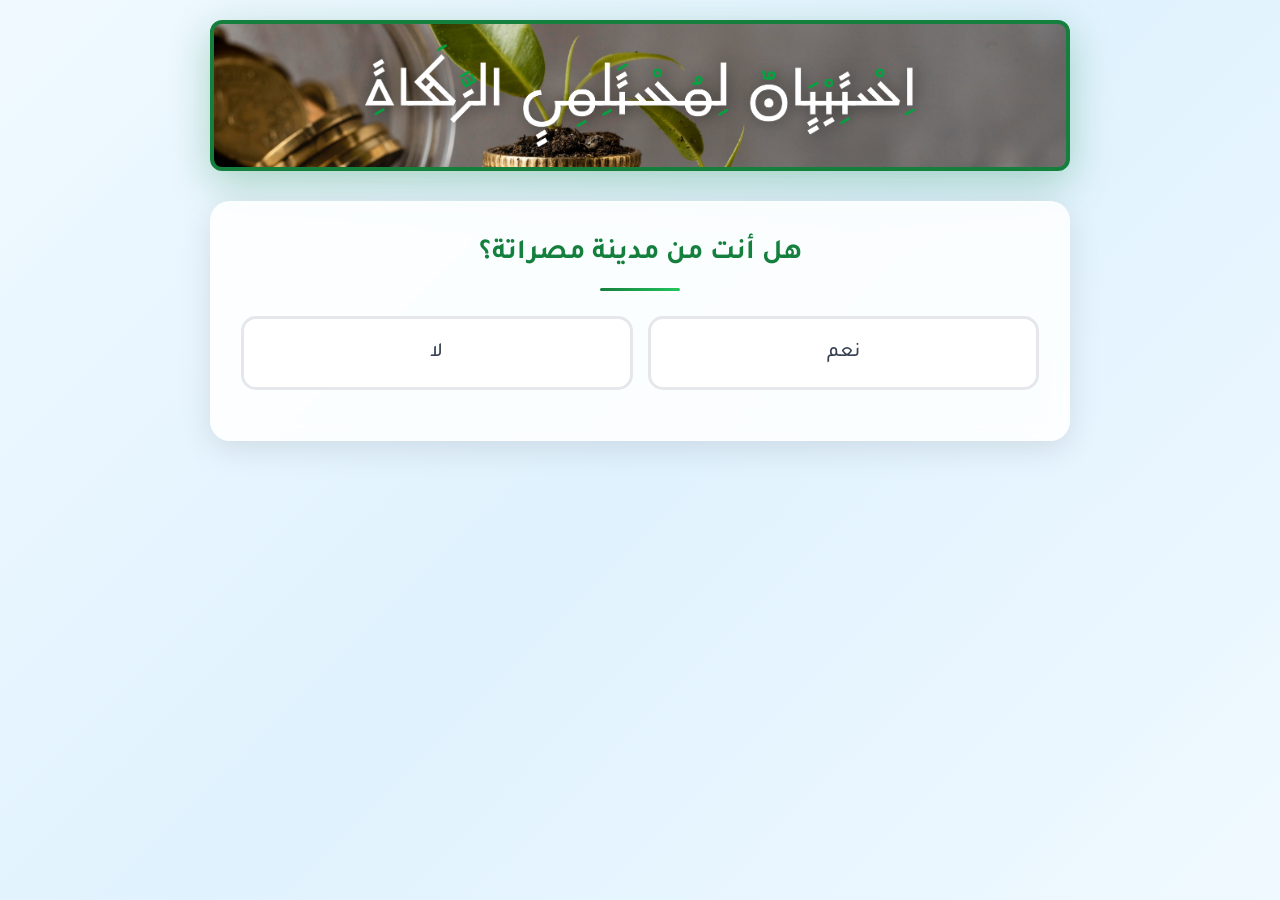
<file: index.html>
<!DOCTYPE html>
<html lang="ar" dir="rtl">
<head>
    <meta charset="UTF-8" />
    <meta name="viewport" content="width=device-width, initial-scale=1.0" />
    <title>استبيان مستلمي الزكاة - مصراتة</title>
    <link href="https://fonts.googleapis.com/css2?family=Tajawal:wght@400;500;700&display=swap" rel="stylesheet">
    <link rel="stylesheet" href="style.css">
    <!-- أكواد Open Graph لعرض صورة الغلاف عند مشاركة الرابط -->
<meta property="og:image" content="https://i.postimg.cc/6qCtVcyP/image.jpg" />
<meta property="og:image:width" content="1200" />
<meta property="og:image:height" content="630" />
<meta property="og:title" content="استبيان لمستلمي الزكاة في مصراتة" />
<meta property="og:description" content="ساهم معنا في تعبئة هذا الاستبيان لدراسة أوضاع مستحقي الزكاة داخل مدينة مصراتة." />
<meta property="og:url" content="https://abdo-sig.github.io/zakat-survey/" />
<meta property="og:type" content="website" />
</head>
<body>
    <!-- حاوي الاستبيان الرئيسي -->
    <div class="container">
        <!-- شعار الزكاة -->
        <div class="logo-container">
            <div class="logo-background-with-image">
                <img src="zakatttt.png" alt="شعار صندوق الزكاة - مصراتة" class="logo-image" />
            </div>
        </div>

        <!-- نموذج الاستبيان -->
        <form id="zakatForm" action="https://formspree.io/f/mgvzyapw" method="POST">
            
            <!-- السؤال الأول: مدينة مصراتة -->
            <div class="section">
                <h2 class="question-title">هل أنت من مدينة مصراتة؟</h2>
                <div class="options-container">
                    <label class="option-item">
                        <input type="radio" name="from_misurata" value="نعم" onchange="handleMisurataQuestion(this)" required />
                        <span class="option-box">
                            <span class="option-text">نعم</span>
                        </span>
                    </label>
                    <label class="option-item">
                        <input type="radio" name="from_misurata" value="لا" onchange="handleMisurataQuestion(this)" />
                        <span class="option-box">
                            <span class="option-text">لا</span>
                        </span>
                    </label>
                </div>
            </div>

            <!-- رسالة للمستخدمين من خارج مصراتة -->
            <div id="outsideMisurataMessage" class="section hidden">
                <div class="info-message">
                    <p>نشكركم لاهتمامكم، لكن هذا الاستبيان مخصص لمستلمي الزكاة من مدينة مصراتة فقط.</p>
                </div>
            </div>

            <!-- السؤال الثاني: مستلم زكاة -->
            <div id="recipientSection" class="section hidden">
                <h2 class="question-title">هل أنت من مستلمي الزكاة؟</h2>
                <div class="options-container">
                    <label class="option-item">
                        <input type="radio" name="is_recipient" value="نعم" onchange="handleRecipientQuestion(this)" required />
                        <span class="option-box">
                            <span class="option-text">نعم</span>
                        </span>
                    </label>
                    <label class="option-item">
                        <input type="radio" name="is_recipient" value="لا" onchange="handleRecipientQuestion(this)" />
                        <span class="option-box">
                            <span class="option-text">لا</span>
                        </span>
                    </label>
                </div>
            </div>

            <!-- رسالة لغير مستلمي الزكاة -->
            <div id="nonRecipientMessage" class="section hidden">
                <div class="info-message">
                    <p>نشكركم لمشاركتكم، لكن هذا الاستبيان مخصص لمستلمي الزكاة فقط.</p>
                </div>
            </div>

            <!-- النموذج الكامل للمستلمين -->
            <div id="fullForm" class="hidden">

                <!-- المعلومات الشخصية -->
                <div class="section">
                    <h2 class="question-title">المعلومات الشخصية</h2>
                    
                    <div class="question-group">
                        <h3 class="sub-question">الجنس:</h3>
                        <div class="options-container">
                            <label class="option-item">
                                <input type="radio" name="gender" value="ذكر" required />
                                <span class="option-box">
                                    <span class="option-text">ذكر</span>
                                </span>
                            </label>
                            <label class="option-item">
                                <input type="radio" name="gender" value="أنثى" />
                                <span class="option-box">
                                    <span class="option-text">أنثى</span>
                                </span>
                            </label>
                        </div>
                    </div>

                    <div class="question-group">
                        <h3 class="sub-question">الفئة العمرية:</h3>
                        <div class="options-container">
                            <label class="option-item">
                                <input type="radio" name="age_group" value="أقل من 18" required />
                                <span class="option-box">
                                    <span class="option-text">أقل من 18</span>
                                </span>
                            </label>
                            <label class="option-item">
                                <input type="radio" name="age_group" value="18–30" />
                                <span class="option-box">
                                    <span class="option-text">18–30</span>
                                </span>
                            </label>
                            <label class="option-item">
                                <input type="radio" name="age_group" value="31–50" />
                                <span class="option-box">
                                    <span class="option-text">31–50</span>
                                </span>
                            </label>
                            <label class="option-item">
                                <input type="radio" name="age_group" value="أكثر من 50" />
                                <span class="option-box">
                                    <span class="option-text">أكثر من 50</span>
                                </span>
                            </label>
                        </div>
                    </div>
                </div>

                <!-- معلومات التسليم والاستخدام -->
                <div class="section">
                    <h2 class="question-title">معلومات التسليم والاستخدام</h2>
                    
                    <div class="question-group">
                        <h3 class="sub-question">كيف تم تسليم الزكاة لك؟</h3>
                        <div class="multi-choice-note">
                            <p>يمكنك اختيار أكثر من خيار</p>
                        </div>
                        <div class="options-container">
                            <label class="option-item">
                                <input type="checkbox" name="delivery_type" value="مبلغ نقدي" />
                                <span class="option-box">
                                    <span class="option-text">مبلغ نقدي</span>
                                </span>
                            </label>
                            <label class="option-item">
                                <input type="checkbox" name="delivery_type" value="مواد غذائية" />
                                <span class="option-box">
                                    <span class="option-text">مواد غذائية</span>
                                </span>
                            </label>
                            <label class="option-item">
                                <input type="checkbox" name="delivery_type" value="أدوية أو علاج" />
                                <span class="option-box">
                                    <span class="option-text">أدوية أو علاج</span>
                                </span>
                            </label>
                            <label class="option-item">
                                <input type="checkbox" name="delivery_type" value="مزيج" />
                                <span class="option-box">
                                    <span class="option-text">مزيج من ذلك</span>
                                </span>
                            </label>
                            <label class="option-item">
                                <input type="checkbox" name="delivery_type" value="غير ذلك" onchange="toggleOtherFieldCheckbox(this, 'delivery_other')" />
                                <span class="option-box">
                                    <span class="option-text">غير ذلك</span>
                                </span>
                            </label>
                        </div>
                        <div id="delivery_other" class="other-field hidden">
                            <input type="text" name="delivery_type_other" placeholder="يرجى التوضيح..." />
                        </div>
                    </div>

                    <div class="question-group">
                        <h3 class="sub-question">كم استمرت معك الزكاة؟</h3>
                        <div class="options-container">
                            <label class="option-item">
                                <input type="radio" name="duration" value="أقل من أسبوع" required />
                                <span class="option-box">
                                    <span class="option-text">أقل من أسبوع</span>
                                </span>
                            </label>
                            <label class="option-item">
                                <input type="radio" name="duration" value="أسبوع إلى شهر" />
                                <span class="option-box">
                                    <span class="option-text">أسبوع إلى شهر</span>
                                </span>
                            </label>
                            <label class="option-item">
                                <input type="radio" name="duration" value="أكثر من شهر" />
                                <span class="option-box">
                                    <span class="option-text">أكثر من شهر</span>
                                </span>
                            </label>
                            <label class="option-item">
                                <input type="radio" name="duration" value="لم تكن كافية" />
                                <span class="option-box">
                                    <span class="option-text">لم تكن كافية إطلاقاً</span>
                                </span>
                            </label>
                        </div>
                    </div>

                    <div class="question-group">
                        <h3 class="sub-question">ما أهم الأمور التي استخدمت فيها الزكاة؟</h3>
                        <div class="multi-choice-note">
                            <p>يمكنك اختيار أكثر من خيار</p>
                        </div>
                        <div class="options-container">
                            <label class="option-item">
                                <input type="checkbox" name="usage" value="طعام وشراب" />
                                <span class="option-box">
                                    <span class="option-text">طعام وشراب</span>
                                </span>
                            </label>
                            <label class="option-item">
                                <input type="checkbox" name="usage" value="دواء وعلاج" />
                                <span class="option-box">
                                    <span class="option-text">دواء وعلاج</span>
                                </span>
                            </label>
                            <label class="option-item">
                                <input type="checkbox" name="usage" value="إيجار أو سكن" />
                                <span class="option-box">
                                    <span class="option-text">إيجار أو سكن</span>
                                </span>
                            </label>
                            <label class="option-item">
                                <input type="checkbox" name="usage" value="ملابس" />
                                <span class="option-box">
                                    <span class="option-text">ملابس</span>
                                </span>
                            </label>
                            <label class="option-item">
                                <input type="checkbox" name="usage" value="أشياء مدرسية" />
                                <span class="option-box">
                                    <span class="option-text">أشياء مدرسية</span>
                                </span>
                            </label>
                            <label class="option-item">
                                <input type="checkbox" name="usage" value="أخرى" onchange="toggleOtherFieldCheckbox(this, 'usage_other')" />
                                <span class="option-box">
                                    <span class="option-text">أخرى</span>
                                </span>
                            </label>
                        </div>
                        <div id="usage_other" class="other-field hidden">
                            <input type="text" name="usage_other" placeholder="يرجى التوضيح..." />
                        </div>
                    </div>

                    <div class="question-group">
                        <h3 class="sub-question">ما هي طريقة التواصل المفضلة لديك لاستقبال المعلومات من صندوق الزكاة؟</h3>
                        <div class="options-container">
                            <label class="option-item">
                                <input type="radio" name="contact_method" value="هاتف" required />
                                <span class="option-box">
                                    <span class="option-text">الهاتف</span>
                                </span>
                            </label>
                            <label class="option-item">
                                <input type="radio" name="contact_method" value="واتساب" />
                                <span class="option-box">
                                    <span class="option-text">تطبيق واتساب</span>
                                </span>
                            </label>
                            <label class="option-item">
                                <input type="radio" name="contact_method" value="زيارة منزلية" />
                                <span class="option-box">
                                    <span class="option-text">الزيارة المنزلية</span>
                                </span>
                            </label>
                            <label class="option-item">
                                <input type="radio" name="contact_method" value="مكتب الزكاة" />
                                <span class="option-box">
                                    <span class="option-text">زيارة مكتب الزكاة</span>
                                </span>
                            </label>
                        </div>
                    </div>

                    <div class="question-group">
                        <h3 class="sub-question">هل واجهت أي صعوبات في الحصول على الزكاة؟</h3>
                        <div class="options-container">
                            <label class="option-item">
                                <input type="radio" name="difficulties" value="لا توجد صعوبات" required />
                                <span class="option-box">
                                    <span class="option-text">لا، لم أواجه أي صعوبات</span>
                                </span>
                            </label>
                            <label class="option-item">
                                <input type="radio" name="difficulties" value="إجراءات معقدة" />
                                <span class="option-box">
                                    <span class="option-text">الإجراءات معقدة</span>
                                </span>
                            </label>
                            <label class="option-item">
                                <input type="radio" name="difficulties" value="وقت طويل" />
                                <span class="option-box">
                                    <span class="option-text">وقت انتظار طويل</span>
                                </span>
                            </label>
                            <label class="option-item">
                                <input type="radio" name="difficulties" value="صعوبة الوصول" />
                                <span class="option-box">
                                    <span class="option-text">صعوبة الوصول للمكتب</span>
                                </span>
                            </label>
                            <label class="option-item">
                                <input type="radio" name="difficulties" value="نقص المعلومات" />
                                <span class="option-box">
                                    <span class="option-text">نقص في المعلومات</span>
                                </span>
                            </label>
                        </div>
                    </div>

                    <div class="question-group">
                        <h3 class="sub-question">كم مرة استلمت الزكاة هذا العام؟</h3>
                        <div class="options-container">
                            <label class="option-item">
                                <input type="radio" name="times_received" value="مرة واحدة" required />
                                <span class="option-box">
                                    <span class="option-text">مرة واحدة</span>
                                </span>
                            </label>
                            <label class="option-item">
                                <input type="radio" name="times_received" value="مرتين" />
                                <span class="option-box">
                                    <span class="option-text">مرتين</span>
                                </span>
                            </label>
                            <label class="option-item">
                                <input type="radio" name="times_received" value="أكثر من مرتين" />
                                <span class="option-box">
                                    <span class="option-text">أكثر من مرتين</span>
                                </span>
                            </label>
                        </div>
                    </div>

                    <div class="question-group">
                        <h3 class="sub-question">ما مدى رضاك عن طريقة توزيع الزكاة الحالية؟</h3>
                        <div class="options-container">
                            <label class="option-item">
                                <input type="radio" name="satisfaction_current" value="راضي جداً" required />
                                <span class="option-box">
                                    <span class="option-text">راضي جداً</span>
                                </span>
                            </label>
                            <label class="option-item">
                                <input type="radio" name="satisfaction_current" value="راضي" />
                                <span class="option-box">
                                    <span class="option-text">راضي</span>
                                </span>
                            </label>
                            <label class="option-item">
                                <input type="radio" name="satisfaction_current" value="محايد" />
                                <span class="option-box">
                                    <span class="option-text">محايد</span>
                                </span>
                            </label>
                            <label class="option-item">
                                <input type="radio" name="satisfaction_current" value="غير راضي" />
                                <span class="option-box">
                                    <span class="option-text">غير راضي</span>
                                </span>
                            </label>
                            <label class="option-item">
                                <input type="radio" name="satisfaction_current" value="غير راضي إطلاقاً" />
                                <span class="option-box">
                                    <span class="option-text">غير راضي إطلاقاً</span>
                                </span>
                            </label>
                        </div>
                    </div>
                </div>

                <!-- الدعم والمشاريع المستقبلية -->
                <div class="section">
                    <h2 class="question-title">الدعم والمشاريع المستقبلية</h2>
                    
                    <div class="question-group">
                        <h3 class="sub-question">هل ترى أن المساعدة المقدمة عبر الزكاة منتظمة؟</h3>
                        <div class="options-container">
                            <label class="option-item">
                                <input type="radio" name="regular_support" value="نعم" required />
                                <span class="option-box">
                                    <span class="option-text">نعم</span>
                                </span>
                            </label>
                            <label class="option-item">
                                <input type="radio" name="regular_support" value="لا" />
                                <span class="option-box">
                                    <span class="option-text">لا</span>
                                </span>
                            </label>
                        </div>
                    </div>

                    <div class="question-group">
                        <h3 class="sub-question">ما نوع المشروع الذي ترغب في دعمه من أموال الزكاة؟</h3>
                        <div class="text-input-container">
                            <textarea name="preferred_project" placeholder="اكتب اقتراحك هنا..." rows="4"></textarea>
                        </div>
                    </div>

                    <div class="question-group">
                        <h3 class="sub-question">هل تنصح الآخرين بالتقدم للحصول على الزكاة من صندوق زكاة مصراتة؟</h3>
                        <div class="options-container">
                            <label class="option-item">
                                <input type="radio" name="recommend" value="نعم، بشدة" required />
                                <span class="option-box">
                                    <span class="option-text">نعم، أنصح بشدة</span>
                                </span>
                            </label>
                            <label class="option-item">
                                <input type="radio" name="recommend" value="نعم" />
                                <span class="option-box">
                                    <span class="option-text">نعم، أنصح</span>
                                </span>
                            </label>
                            <label class="option-item">
                                <input type="radio" name="recommend" value="ربما" />
                                <span class="option-box">
                                    <span class="option-text">ربما</span>
                                </span>
                            </label>
                            <label class="option-item">
                                <input type="radio" name="recommend" value="لا" />
                                <span class="option-box">
                                    <span class="option-text">لا أنصح</span>
                                </span>
                            </label>
                            <label class="option-item">
                                <input type="radio" name="recommend" value="لا، إطلاقاً" />
                                <span class="option-box">
                                    <span class="option-text">لا أنصح إطلاقاً</span>
                                </span>
                            </label>
                        </div>
                    </div>
                </div>

                <!-- الملاحظات والتعليقات -->
                <div class="section">
                    <h2 class="question-title">الملاحظات والتعليقات</h2>
                    
                    <div class="question-group">
                        <h3 class="sub-question">هل لديك أي ملاحظات أو اقتراحات لتحسين الخدمة؟</h3>
                        <div class="text-input-container">
                            <textarea name="comments" placeholder="اكتب ملاحظاتك واقتراحاتك هنا..." rows="5"></textarea>
                        </div>
                    </div>
                </div>

                <!-- زر الإرسال -->
                <div class="submit-section">
                    <button type="submit" class="submit-btn">
                        <span class="btn-text">إرسال الاستبيان</span>
                        <span class="btn-icon">←</span>
                    </button>
                </div>
            </div>
        </form>

        <!-- رسالة الشكر -->
        <div id="thankYouMessage" class="section thank-you-message hidden">
            <div class="thank-you-content">
                <div class="success-icon">✓</div>
                <h2>بارك الله فيك!</h2>
                <p>تم إرسال استبيانك بنجاح، نقدّر وقتك ومساهمتك، شكراً لك.</p>
                <div class="thank-you-footer">
                </div>
            </div>
        </div>
    </div>

    <script src="script.js"></script>
</body>
</html>
</file>
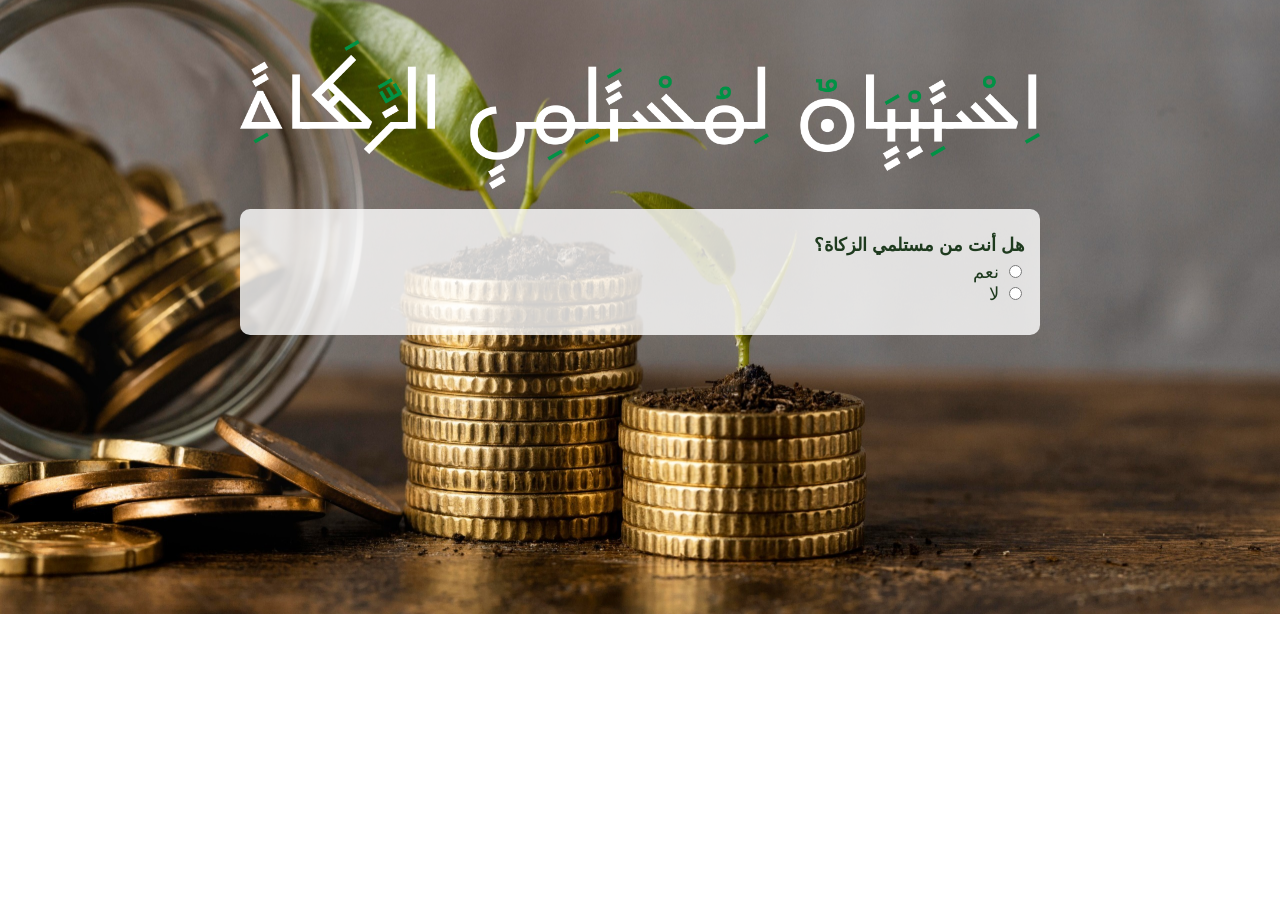
<file: !DOCTYPE.html>
<!DOCTYPE html>
<html lang="ar" dir="rtl">
<head>
  <meta charset="UTF-8" />
  <meta name="viewport" content="width=device-width, initial-scale=1.0" />
  <title>استبيان مستلمي الزكاة</title>
  <style>
    body {
      font-family: 'Tajawal', sans-serif;
      background-image: url('zakat.jpg'); /* صورة الخلفية */
      background-size: cover;
      background-position: center;
      background-repeat: no-repeat;
      color: #1e3a1e;
      padding: 20px;
      max-width: 800px;
      margin: auto;
      font-size: 18px;
    }

    .section {
      margin-bottom: 20px;
      background-color: rgba(255, 255, 255, 0.8);
      padding: 15px;
      border-radius: 10px;
    }

    label {
      display: block;
      margin: 10px 0 5px;
      font-weight: bold;
    }

    .options {
      margin-bottom: 15px;
    }

    input[type='text'],
    input[type="email"],
    textarea {
      width: 100%;
      padding: 10px;
      border-radius: 5px;
      border: 1px solid #ccc;
      margin-top: 5px;
      box-sizing: border-box;
    }

    button {
      background-color: #15803d;
      color: white;
      padding: 10px 20px;
      border: none;
      border-radius: 5px;
      cursor: pointer;
      font-size: 16px;
    }

    button:hover {
      background-color: #166534;
    }

    .hidden {
      display: none;
    }

    @media (max-width: 600px) {
      body {
        font-size: 16px;
        padding: 10px;
      }
    }
  </style>
</head>
<body>

  <!-- صورة العنوان -->
  <img src="zakatttt.png" alt="عنوان الاستبيان" style="display: block; margin: 20px auto; max-width: 100%; height: auto;" />

  <form action="https://formspree.io/f/mgvzyapw" method="POST" id="zakatForm">

    <div class="section">
      <label>هل أنت من مستلمي الزكاة؟</label>
      <div class="options">
        <input type="radio" name="is_recipient" value="نعم" onclick="showForm()" required /> نعم<br />
        <input type="radio" name="is_recipient" value="لا" onclick="hideForm()" /> لا
      </div>
    </div>

    <div id="fullForm" class="hidden">

      <div class="section">
        <label>الجنس:</label>
        <div class="options">
          <input type="radio" name="gender" value="ذكر" required /> ذكر<br />
          <input type="radio" name="gender" value="أنثى" /> أنثى
        </div>

        <label>الفئة العمرية:</label>
        <div class="options">
          <input type="radio" name="age_group" value="أقل من 18" required /> أقل من 18<br />
          <input type="radio" name="age_group" value="18–30" /> 18–30<br />
          <input type="radio" name="age_group" value="31–50" /> 31–50<br />
          <input type="radio" name="age_group" value="أكثر من 50" /> أكثر من 50
        </div>
      </div>

      <div class="section">
        <label>كيف تم تسليم الزكاة لك؟</label>
        <div class="options">
          <input type="radio" name="delivery_type" value="مبلغ نقدي" required /> مبلغ نقدي<br />
          <input type="radio" name="delivery_type" value="مواد غذائية" /> مواد غذائية<br />
          <input type="radio" name="delivery_type" value="أدوية أو علاج" /> أدوية أو علاج<br />
          <input type="radio" name="delivery_type" value="مزيج" /> مزيج من ذلك<br />
          <input type="radio" name="delivery_type" value="غير ذلك" /> غير ذلك
        </div>

        <label>كم استمرت معك الزكاة؟</label>
        <div class="options">
          <input type="radio" name="duration" value="أقل من أسبوع" required /> أقل من أسبوع<br />
          <input type="radio" name="duration" value="أسبوع إلى شهر" /> أسبوع إلى شهر<br />
          <input type="radio" name="duration" value="أكثر من شهر" /> أكثر من شهر<br />
          <input type="radio" name="duration" value="لم تكن كافية" /> لم تكن كافية إطلاقاً
        </div>

        <label>ما أهم الأمور التي استخدمت فيها الزكاة؟</label>
        <div class="options">
          <input type="radio" name="usage" value="طعام وشراب" required /> طعام وشراب<br />
          <input type="radio" name="usage" value="دواء وعلاج" /> دواء وعلاج<br />
          <input type="radio" name="usage" value="إيجار أو سكن" /> إيجار أو سكن<br />
          <input type="radio" name="usage" value="ملابس" /> ملابس<br />
          <input type="radio" name="usage" value="أشياء مدرسية" /> أشياء مدرسية<br />
          <input type="radio" name="usage" value="أخرى" /> أخرى
        </div>

        <label>هل كفت الزكاة احتياجاتك اليومية؟</label>
        <div class="options">
          <input type="radio" name="sufficiency" value="كفتني بالكامل" required /> كفتني بالكامل<br />
          <input type="radio" name="sufficiency" value="كفتني جزئياً" /> كفتني جزئياً<br />
          <input type="radio" name="sufficiency" value="لم تكفِ إطلاقاً" /> لم تكفِ إطلاقاً
        </div>

        <label>كم مرة استلمت الزكاة هذا العام؟</label>
        <div class="options">
          <input type="radio" name="times_received" value="مرة واحدة" required /> مرة واحدة<br />
          <input type="radio" name="times_received" value="مرتين" /> مرتين<br />
          <input type="radio" name="times_received" value="أكثر من مرتين" /> أكثر من مرتين
        </div>

        <label>هل تعتقد أن توزيع الزكاة كان عادلاً؟</label>
        <div class="options">
          <input type="radio" name="fairness" value="نعم" required /> نعم<br />
          <input type="radio" name="fairness" value="إلى حد ما" /> إلى حد ما<br />
          <input type="radio" name="fairness" value="لا" /> لا
        </div>
      </div>

      <div class="section">
        <label>هل ترى أن المساعدة المقدمة عبر الزكاة منتظمة؟</label>
        <div class="options">
          <input type="radio" name="regular_support" value="نعم" required /> نعم<br />
          <input type="radio" name="regular_support" value="لا" /> لا
        </div>

        <label>ما نوع المشروع الذي ترغب في دعمه من أموال الزكاة؟</label>
        <input type="text" name="preferred_project" />
      </div>

      <div class="section">
        <label>البريد الإلكتروني (اختياري للتواصل):</label>
        <input type="email" name="email" placeholder="example@email.com" />
      </div>

      <button type="submit">إرسال</button>
    </div>
  </form>

  <script>
    function showForm() {
      document.getElementById('fullForm').classList.remove('hidden');
    }
    function hideForm() {
      document.getElementById('fullForm').classList.add('hidden');
    }
  </script>
</body>
</html>
</file>
<file: style.css>
/* استيراد الخط العربي */
@import url('https://fonts.googleapis.com/css2?family=Tajawal:wght@400;500;700&display=swap');

/* الإعدادات العامة */
* {
    margin: 0;
    padding: 0;
    box-sizing: border-box;
}

body {
    font-family: 'Tajawal', sans-serif;
    background: linear-gradient(135deg, #f0f9ff 0%, #e0f2fe 50%, #f0f9ff 100%);
    background-attachment: fixed;
    color: #1e3a1e;
    line-height: 1.6;
    font-size: 21px;
    min-height: 100vh;
    direction: rtl;
}

/* حاوي الاستبيان الرئيسي */
.container {
    max-width: 900px;
    margin: 0 auto;
    padding: 20px;
    min-height: 100vh;
    display: flex;
    flex-direction: column;
}

/* حاوي الشعار */
.logo-container {
    text-align: center; /* محاذاة المحتوى إلى الوسط */
    margin: 0 auto 30px; /* توسيط الحاوية أفقياً وإضافة مسافة 30px أسفلها */
    max-width: 900px; /* الحد الأقصى لعرض الحاوية */
    width: 100%; /* عرض كامل داخل الحاوية الأم */
    animation: fadeInDown 0.8s ease-out; /* تأثير دخول تدريجي */
    box-sizing: border-box; /* تضمين الحشوة والحدود ضمن الحجم */
}

/* خلفية الشعار مع الصورة */
.logo-background-with-image {
    display: flex; /* استخدام فلكس لترتيب المحتوى أفقياً وعمودياً */
    justify-content: center; /* توسيط المحتوى أفقياً */
    align-items: center; /* توسيط المحتوى عمودياً */
    background-image: url('zakat.jpg'); /* صورة الخلفية */
    background-size: cover; /* تغطية الحاوية بالكامل بصورة الخلفية */
    background-position: center; /* توسيط صورة الخلفية */
    padding: 20px 30px; /* حشوة داخلية مناسبة */
    max-width: 900px; /* الحد الأقصى لعرض الحاوية */
    margin: 0 auto; /* توسيط الحاوية أفقياً */
    border-radius: 12px; /* حواف مستديرة */
    box-sizing: border-box; /* تضمين الحشوة والحدود ضمن الحجم */
    border: 4px solid #15803d;
box-shadow: 0 12px 40px rgba(21, 128, 61, 0.3);
border-radius: 25px;

}

/* صورة الشعار الرئيسية */
.logo-image {
    max-width: 100%; /* عدم تجاوز عرض الحاوية الأم */
    height: auto; /* الحفاظ على نسبة ارتفاع الصورة */
    display: block; /* جعل الصورة عنصر كتلي */
    margin: 0 auto; /* توسيط الصورة داخل الحاوية */
    filter: contrast(1.2) brightness(1.1) drop-shadow(2px 2px 8px rgba(0,0,0,0.5)); /* تحسين وضوح الصورة */
    position: relative; /* تموضع نسبي */
    z-index: 2; /* طبقة أعلى لضمان ظهورها فوق الخلفية */
    filter: contrast(1.2) brightness(1.1) drop-shadow(2px 2px 8px rgba(0,0,0,0.5));

}

/* صورة الشعار الرئيسية */
.logo-image {
    max-width: 550px;
    width: 100%;
    height: auto;
    position: relative;
    z-index: 2;
    filter: contrast(1.2) brightness(1.1) drop-shadow(2px 2px 8px rgba(0,0,0,0.5));
    display: block;
}

/* الأقسام */
.section {
    background: rgba(255, 255, 255, 0.85);
    backdrop-filter: blur(10px);
    border-radius: 20px;
    padding: 30px;
    margin-bottom: 25px;
    box-shadow: 0 8px 32px rgba(0, 0, 0, 0.1);
    border: 1px solid rgba(255, 255, 255, 0.2);
    animation: fadeInUp 0.6s ease-out;
    transition: all 0.3s ease;
}

.section:hover {
    transform: translateY(-2px);
    box-shadow: 0 12px 40px rgba(0, 0, 0, 0.15);
}

/* عناوين الأسئلة */
.question-title {
    font-size: 28px;
    font-weight: 700;
    color: #15803d;
    margin-bottom: 25px;
    text-align: center;
    position: relative;
    padding-bottom: 15px;
}

.question-title::after {
    content: '';
    position: absolute;
    bottom: 0;
    left: 50%;
    transform: translateX(-50%);
    width: 80px;
    height: 3px;
    background: linear-gradient(90deg, #15803d, #22c55e);
    border-radius: 2px;
}

/* الأسئلة الفرعية */
.sub-question {
    font-size: 24px;
    font-weight: 600;
    color: #166534;
    margin-bottom: 20px;
    margin-top: 25px;
}

.question-group {
    margin-bottom: 30px;
}

/* حاوي الخيارات */
.options-container {
    display: grid;
    grid-template-columns: repeat(auto-fit, minmax(250px, 1fr));
    gap: 15px;
    margin-bottom: 20px;
}

/* ملاحظة الخيارات المتعددة */
.multi-choice-note {
    background: linear-gradient(135deg, #f0f9ff, #dbeafe);
    border: 2px solid #3b82f6;
    border-radius: 12px;
    padding: 12px 20px;
    margin-bottom: 20px;
    text-align: center;
}

.multi-choice-note p {
    margin: 0;
    font-size: 16px;
    font-weight: 600;
    color: #1e40af;
}

/* عنصر الخيار */
.option-item {
    position: relative;
    cursor: pointer;
    display: block;
}

.option-item input[type="radio"],
.option-item input[type="checkbox"] {
    position: absolute;
    opacity: 0;
    pointer-events: none;
}

.hidden {
    display: none;
}

.show {
    display: block;
    opacity: 1;
    transform: translateY(0);
}

/* مربع الخيار */
.option-box {
    display: flex;
    align-items: center;
    justify-content: center;
    padding: 18px 25px;
    background: #ffffff;
    border: 3px solid #e5e7eb;
    border-radius: 15px;
    transition: all 0.3s cubic-bezier(0.4, 0, 0.2, 1);
    position: relative;
    overflow: hidden;
    min-height: 65px;
}

.option-box::before {
    content: '';
    position: absolute;
    top: 0;
    left: 0;
    width: 100%;
    height: 100%;
    background: linear-gradient(135deg, #15803d, #22c55e);
    opacity: 0;
    transition: opacity 0.3s ease;
    z-index: 1;
}

.option-text {
    font-size: 20px;
    font-weight: 500;
    color: #374151;
    transition: all 0.3s ease;
    position: relative;
    z-index: 2;
    text-align: center;
}

/* تأثير التمرير */
.option-item:hover .option-box {
    border-color: #15803d;
    transform: translateY(-2px);
    box-shadow: 0 8px 25px rgba(21, 128, 61, 0.2);
}

.option-item:hover .option-text {
    color: #15803d;
}

/* حالة التحديد */
.option-item input:checked + .option-box {
    border-color: #15803d;
    background: #15803d;
    transform: scale(1.02);
    box-shadow: 0 8px 25px rgba(21, 128, 61, 0.3);
}

.option-item input:checked + .option-box::before {
    opacity: 1;
}

.option-item input:checked + .option-box .option-text {
    color: #ffffff;
    font-weight: 600;
}

/* حقول "أخرى" */
.other-field {
    margin-top: 15px;
    opacity: 0;
    transform: translateY(-10px);
    transition: all 0.3s ease;
}

.other-field.show {
    opacity: 1;
    transform: translateY(0);
}

.other-field input,
.other-field textarea {
    width: 100%;
    padding: 15px 20px;
    border: 2px solid #d1d5db;
    border-radius: 12px;
    font-family: 'Tajawal', sans-serif;
    font-size: 18px;
    background: #ffffff;
    transition: all 0.3s ease;
    resize: vertical;
}

.other-field input:focus,
.other-field textarea:focus {
    outline: none;
    border-color: #15803d;
    box-shadow: 0 0 0 3px rgba(21, 128, 61, 0.1);
}

/* حقول النص */
.text-input-container {
    margin-top: 15px;
}

.text-input-container textarea {
    width: 100%;
    padding: 20px;
    border: 2px solid #d1d5db;
    border-radius: 15px;
    font-family: 'Tajawal', sans-serif;
    font-size: 18px;
    background: #ffffff;
    transition: all 0.3s ease;
    resize: vertical;
    min-height: 120px;
}

.text-input-container textarea:focus {
    outline: none;
    border-color: #15803d;
    box-shadow: 0 0 0 3px rgba(21, 128, 61, 0.1);
}

/* قسم الإرسال */
.submit-section {
    text-align: center;
    margin-top: 40px;
    padding: 30px 0;
}

/* زر الإرسال */
.submit-btn {
    display: inline-flex;
    align-items: center;
    justify-content: center;
    gap: 15px;
    padding: 20px 40px;
    background: linear-gradient(135deg, #15803d, #22c55e);
    color: #ffffff;
    border: none;
    border-radius: 50px;
    font-family: 'Tajawal', sans-serif;
    font-size: 22px;
    font-weight: 600;
    cursor: pointer;
    transition: all 0.3s ease;
    box-shadow: 0 8px 25px rgba(21, 128, 61, 0.3);
    position: relative;
    overflow: hidden;
}

.submit-btn:hover {
    transform: translateY(-3px);
    box-shadow: 0 12px 35px rgba(21, 128, 61, 0.4);
}

.submit-btn:active {
    transform: translateY(-1px);
}

.submit-btn:disabled {
    opacity: 0.7;
    cursor: not-allowed;
    transform: none;
}

.btn-icon {
    font-size: 24px;
    transition: transform 0.3s ease;
}

.submit-btn:hover .btn-icon {
    transform: translateX(-5px);
}

/* رسائل المعلومات */
.info-message {
    text-align: center;
    padding: 30px;
    background: linear-gradient(135deg, #fef3c7, #fde68a);
    border: 2px solid #f59e0b;
    border-radius: 15px;
    font-size: 22px;
    font-weight: 500;
    color: #92400e;
}

/* رسالة الشكر */
.thank-you-message {
    text-align: center;
    background: linear-gradient(135deg, #f0fdf4, #dcfce7);
    border: 3px solid #22c55e;
}

.thank-you-content {
    padding: 20px;
}

.success-icon {
    font-size: 80px;
    color: #22c55e;
    margin-bottom: 20px;
    animation: bounceIn 1s ease;
}

.thank-you-message h2 {
    font-size: 32px;
    color: #15803d;
    margin-bottom: 15px;
}

.thank-you-message p {
    font-size: 20px;
    color: #166534;
    margin-bottom: 25px;
}

.thank-you-footer {
    border-top: 2px solid #22c55e;
    padding-top: 20px;
    margin-top: 25px;
}

.thank-you-footer p {
    font-size: 18px;
    font-weight: 600;
    color: #15803d;
}

/* الحركات والتأثيرات */
@keyframes fadeInDown {
    from {
        opacity: 0;
        transform: translateY(-30px);
    }
    to {
        opacity: 1;
        transform: translateY(0);
    }
}

@keyframes fadeInUp {
    from {
        opacity: 0;
        transform: translateY(30px);
    }
    to {
        opacity: 1;
        transform: translateY(0);
    }
}

@keyframes slideInRight {
    from {
        opacity: 0;
        transform: translateX(30px);
    }
    to {
        opacity: 1;
        transform: translateX(0);
    }
}

@keyframes fadeInScale {
    from {
        opacity: 0;
        transform: translate(-50%, -50%) scale(0.8);
    }
    to {
        opacity: 1;
        transform: translate(-50%, -50%) scale(1);
    }
}

@keyframes bounceIn {
    0%, 20%, 40%, 60%, 80% {
        animation-timing-function: cubic-bezier(0.215, 0.61, 0.355, 1);
    }
    0% {
        opacity: 0;
        transform: scale3d(0.3, 0.3, 0.3);
    }
    20% {
        transform: scale3d(1.1, 1.1, 1.1);
    }
    40% {
        transform: scale3d(0.9, 0.9, 0.9);
    }
    60% {
        opacity: 1;
        transform: scale3d(1.03, 1.03, 1.03);
    }
    80% {
        transform: scale3d(0.97, 0.97, 0.97);
    }
    100% {
        opacity: 1;
        transform: scale3d(1, 1, 1);
    }
}

@keyframes shake {
    0%, 100% {
        transform: translateX(0);
    }
    10%, 30%, 50%, 70%, 90% {
        transform: translateX(-5px);
    }
    20%, 40%, 60%, 80% {
        transform: translateX(5px);
    }
}

/* تصميم متجاوب */
@media (max-width: 768px) {
    .container {
        padding: 15px;
    }
    
    .logo-background-with-image {
        padding: 30px 40px;
    }
    
    .logo-image {
        max-width: 400px;
    }
    
    .section {
        padding: 20px;
        margin-bottom: 20px;
    }
    
    .question-title {
        font-size: 24px;
    }
    
    .sub-question {
        font-size: 20px;
    }
    
    .options-container {
        grid-template-columns: 1fr;
        gap: 12px;
    }
    
    .option-box {
        padding: 15px 20px;
        min-height: 55px;
    }
    
    .option-text {
        font-size: 18px;
    }
    
    .submit-btn {
        padding: 18px 35px;
        font-size: 20px;
    }
    
    .info-message {
        padding: 25px 20px;
        font-size: 20px;
    }
}

@media (max-width: 480px) {
    body {
        font-size: 18px;
    }
    
    .container {
        padding: 10px;
    }
    
    .logo-background-with-image {
        padding: 20px 25px;
    }
    
    .logo-image {
        max-width: 300px;
    }
    
    .section {
        padding: 15px;
    }
    
    .question-title {
        font-size: 22px;
    }
    
    .sub-question {
        font-size: 18px;
    }
    
    .option-text {
        font-size: 16px;
    }
    
    .submit-btn {
        padding: 15px 30px;
        font-size: 18px;
    }
    
    .success-icon {
        font-size: 60px;
    }
    
    .thank-you-message h2 {
        font-size: 26px;
    }
    
    .thank-you-message p {
        font-size: 18px;
    }
}


.logo-background-with-image {
  background-image: url('zakat.jpg'); /* غيّر الاسم إلى اسم صورة الخلفية */
  background-size: cover;
  background-position: center;
  padding: 20px;
  display: flex;
  justify-content: center;
  align-items: center;
  border-radius: 12px; /* اختياري: يجعل الحواف مستديرة */
}
</file>
